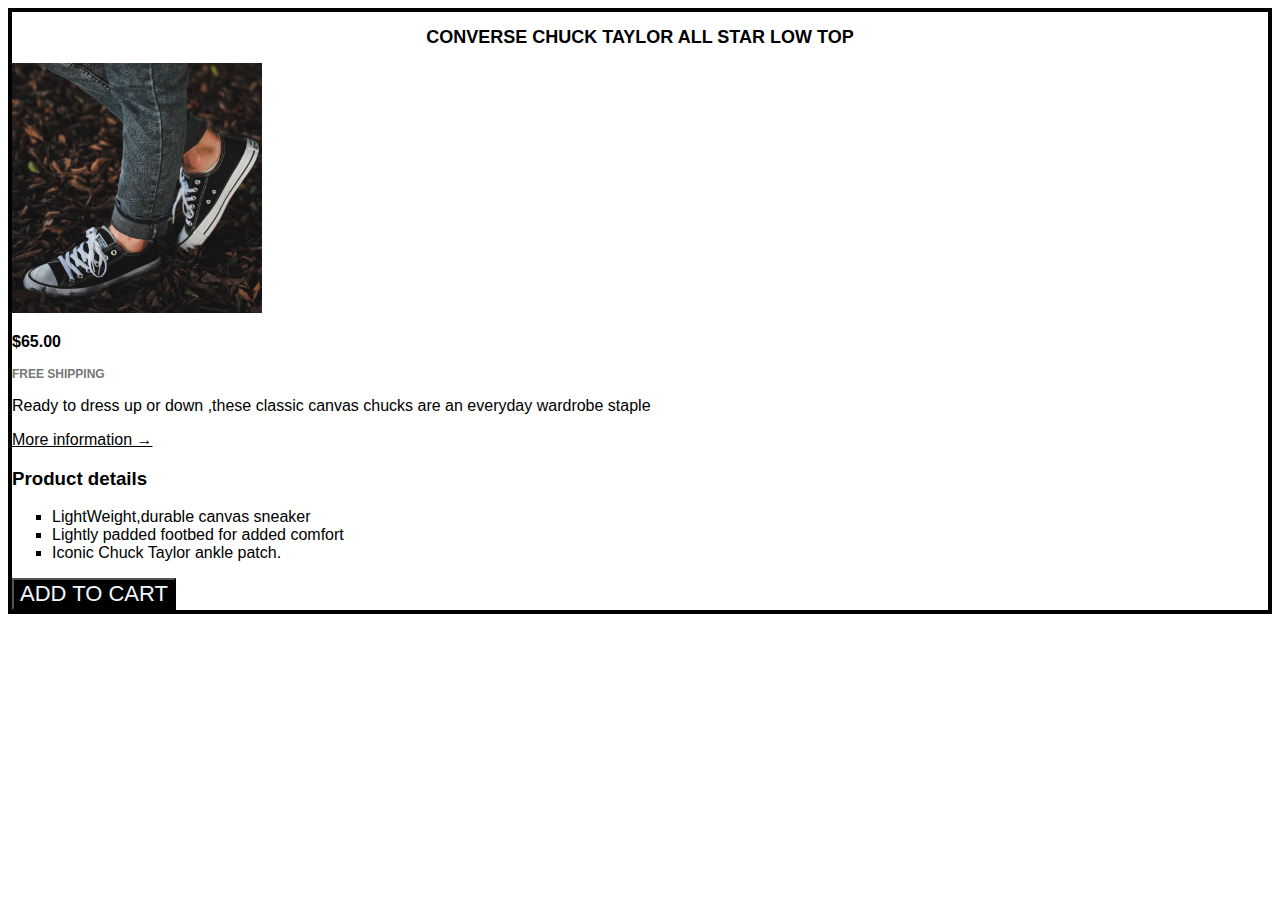
<file: E-commerce(Basic)/index.html>
<!DOCTYPE html>
<html>
    <head>
        <title>Elegixz</title>
        <link href="style.css" rel="stylesheet">

    </head>
    <body>
        <h2 class="Product-tittle">Converse Chuck Taylor All Star Low Top</h2>
        <img src="challenges.jpg" height="250" width="250">
        <p><strong>$65.00</strong></p>
        <p class="ship">Free Shipping</p>
        <p>
            Ready to dress up or down ,these classic canvas chucks are an everyday wardrobe staple
        </p>
        <a href="#">More information &rarr; </a>
        <h3>Product details</h3>
        <ul>
            <li>
                LightWeight,durable canvas sneaker
            </li>
            <li>
                Lightly padded footbed for added comfort
            </li>
            <li>
                Iconic Chuck Taylor ankle patch.
            </li>
        </ul>
        <button>Add to cart</button>
    </body>
</html>
</file>
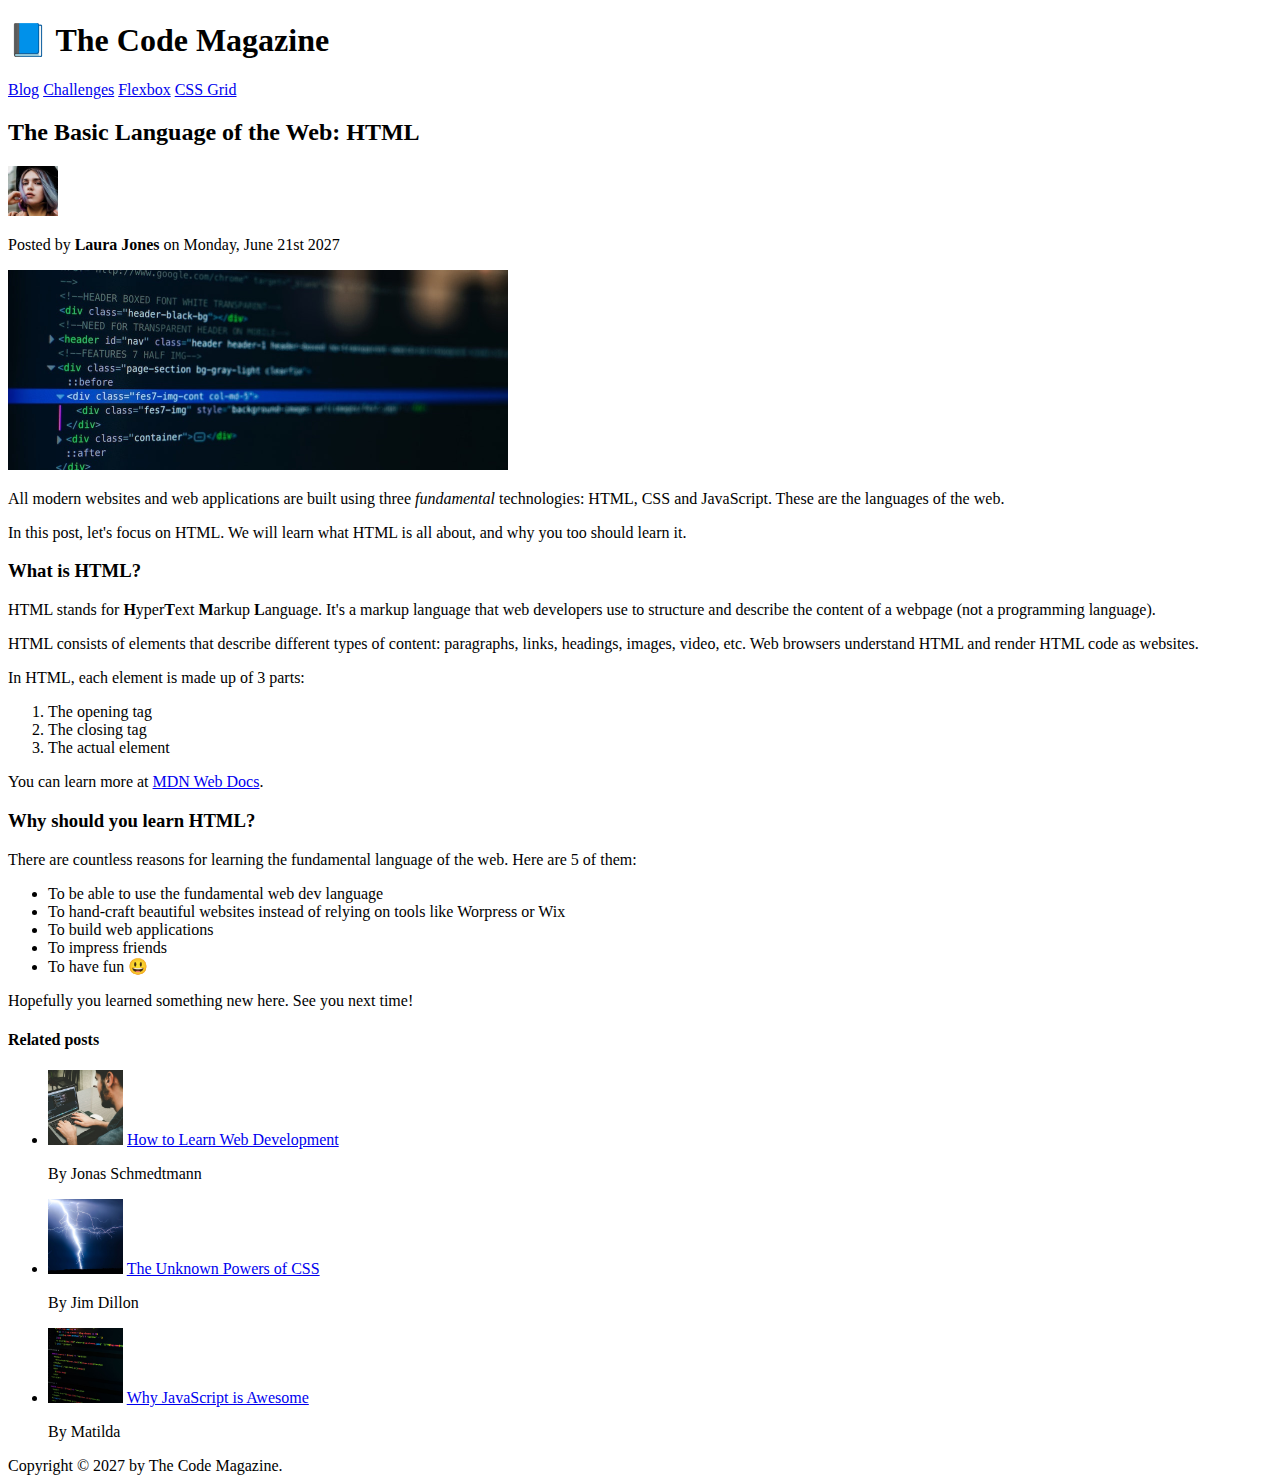
<file: HTML_Web_Site(Basic)/index.html>
<!DOCTYPE html>
<html lang="en">
  <head>
    <meta charset="UTF-8" />
    <title>The Basic Language of the Web: HTML</title>
  </head>

  <body>
    <!--
    <h1>The Basic Language of the Web: HTML</h1>
    <h2>The Basic Language of the Web: HTML</h2>
    <h3>The Basic Language of the Web: HTML</h3>
    <h4>The Basic Language of the Web: HTML</h4>
    <h5>The Basic Language of the Web: HTML</h5>
    <h6>The Basic Language of the Web: HTML</h6>
    -->

    <header>
      <h1>📘 The Code Magazine</h1>

      <nav>
        <a href="blog.html">Blog</a>
        <a href="#">Challenges</a>
        <a href="#">Flexbox</a>
        <a href="#">CSS Grid</a>
      </nav>
    </header>

    <article>
      <header>
        <h2>The Basic Language of the Web: HTML</h2>

        <img
          src="img/laura-jones.jpg"
          alt="Headshot of Laura Jones"
          height="50"
          width="50"
        />

        <p>Posted by <strong>Laura Jones</strong> on Monday, June 21st 2027</p>

        <img
          src="img/post-img.jpg"
          alt="HTML code on a screen"
          width="500"
          height="200"
        />
      </header>

      <p>
        All modern websites and web applications are built using three
        <em>fundamental</em>
        technologies: HTML, CSS and JavaScript. These are the languages of the
        web.
      </p>

      <p>
        In this post, let's focus on HTML. We will learn what HTML is all about,
        and why you too should learn it.
      </p>

      <h3>What is HTML?</h3>
      <p>
        HTML stands for <strong>H</strong>yper<strong>T</strong>ext
        <strong>M</strong>arkup <strong>L</strong>anguage. It's a markup
        language that web developers use to structure and describe the content
        of a webpage (not a programming language).
      </p>
      <p>
        HTML consists of elements that describe different types of content:
        paragraphs, links, headings, images, video, etc. Web browsers understand
        HTML and render HTML code as websites.
      </p>
      <p>In HTML, each element is made up of 3 parts:</p>

      <ol>
        <li>The opening tag</li>
        <li>The closing tag</li>
        <li>The actual element</li>
      </ol>

      <p>
        You can learn more at
        <a
          href="https://developer.mozilla.org/en-US/docs/Web/HTML"
          target="_blank"
          >MDN Web Docs</a
        >.
      </p>

      <h3>Why should you learn HTML?</h3>

      <p>
        There are countless reasons for learning the fundamental language of the
        web. Here are 5 of them:
      </p>

      <ul>
        <li>To be able to use the fundamental web dev language</li>
        <li>
          To hand-craft beautiful websites instead of relying on tools like
          Worpress or Wix
        </li>
        <li>To build web applications</li>
        <li>To impress friends</li>
        <li>To have fun 😃</li>
      </ul>

      <p>Hopefully you learned something new here. See you next time!</p>
    </article>

    <aside>
      <h4>Related posts</h4>

      <ul>
        <li>
          <img
            src="img/related-1.jpg"
            alt="Person programming"
            width="75"
            width="75"
          />
          <a href="#">How to Learn Web Development</a>
          <p>By Jonas Schmedtmann</p>
        </li>
        <li>
          <img src="img/related-2.jpg" alt="Lightning" width="75" heigth="75" />
          <a href="#">The Unknown Powers of CSS</a>
          <p>By Jim Dillon</p>
        </li>
        <li>
          <img
            src="img/related-3.jpg"
            alt="JavaScript code on a screen"
            width="75"
            height="75"
          />
          <a href="#">Why JavaScript is Awesome</a>
          <p>By Matilda</p>
        </li>
      </ul>
    </aside>

    <footer>Copyright &copy; 2027 by The Code Magazine.</footer>
  </body>
</html>
</file>
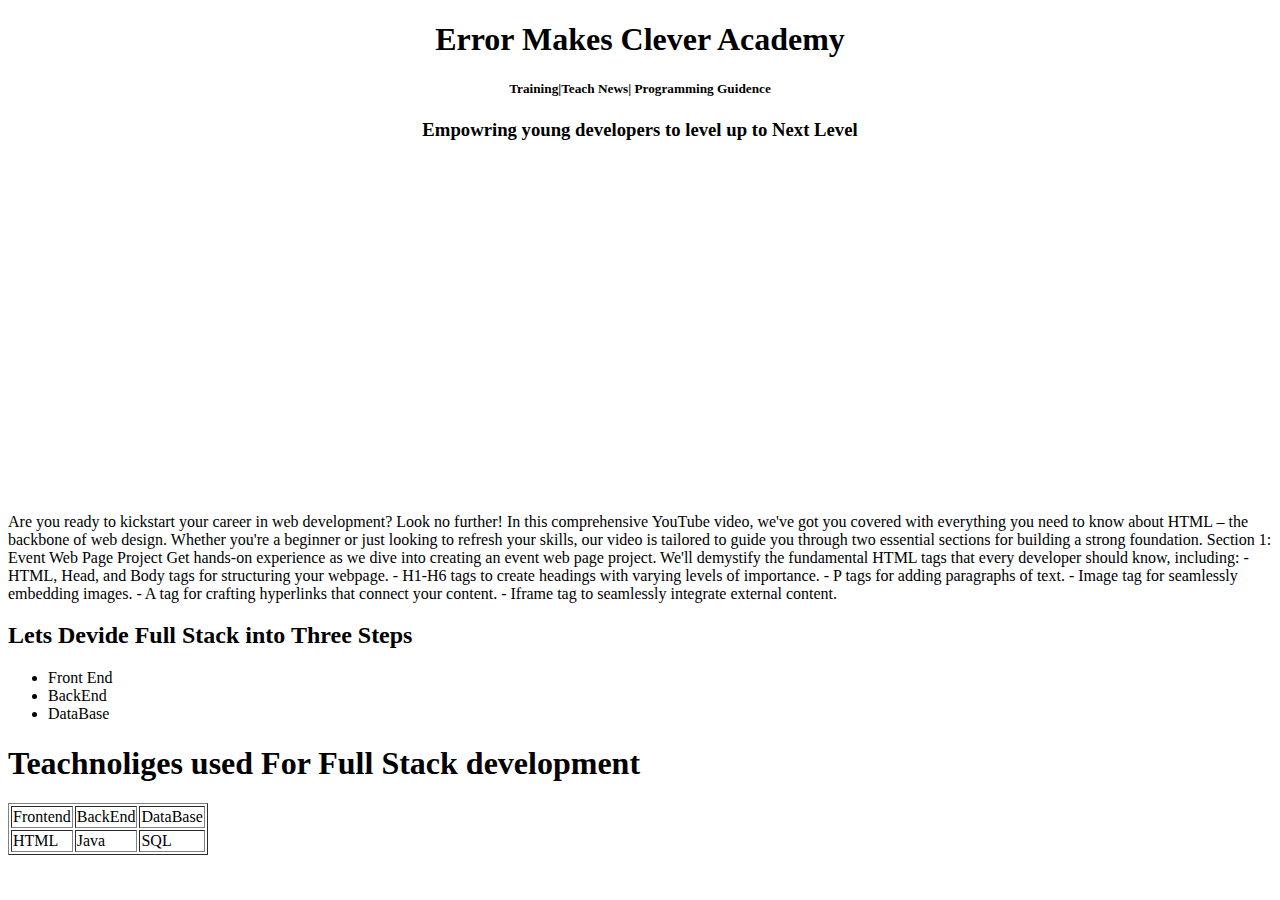
<file: EMC Web Page HTML Project/starter/index.html>
<!DOCTYPE html>
<html lang="en">
<head>
    
    <title>EMC</title>
</head>
<body>
    <center>
    <h1>Error Makes Clever Academy</h1>
    <h5>Training|Teach News| Programming Guidence</h5>
       <h3>Empowring young developers to level up to Next Level</h3>
       <br>
       <iframe width="560" height="315" src="https://www.youtube.com/embed/FYErehuSuuw?si=HaG9xPHkWtI9lCNW" title="YouTube video player" frameborder="0" allow="accelerometer; autoplay; clipboard-write; encrypted-media; gyroscope; picture-in-picture; web-share" referrerpolicy="strict-origin-when-cross-origin" allowfullscreen></iframe>

</center>
<p>
    Are you ready to kickstart your career in web development? Look no further! In this comprehensive YouTube video, we've got you covered with everything you need to know about HTML – the backbone of web design. Whether you're a beginner or just looking to refresh your skills, our video is tailored to guide you through two essential sections for building a strong foundation.
    
    Section 1: Event Web Page Project
    Get hands-on experience as we dive into creating an event web page project. We'll demystify the fundamental HTML tags that every developer should know, including:
    - HTML, Head, and Body tags for structuring your webpage.
    - H1-H6 tags to create headings with varying levels of importance.
    - P tags for adding paragraphs of text.
    - Image tag for seamlessly embedding images.
    - A tag for crafting hyperlinks that connect your content.
    - Iframe tag to seamlessly integrate external content.</p>
    <h2>Lets Devide Full Stack into Three Steps</h1>
        <ul>
            <li>Front End</li>
            <li>BackEnd</li>
            <li>DataBase</li>
        </ul>
<h1>

    Teachnoliges used For Full Stack development </h1>

    <table border="1">
        <tr>
            <td>Frontend</td> <td>BackEnd</td> <td> DataBase</td>
        </tr>
        <tr>
            <td>HTML</td> <td>Java</td> <td>SQL</td>
        </tr>
    </table>
    
</body>
</html>
</file>
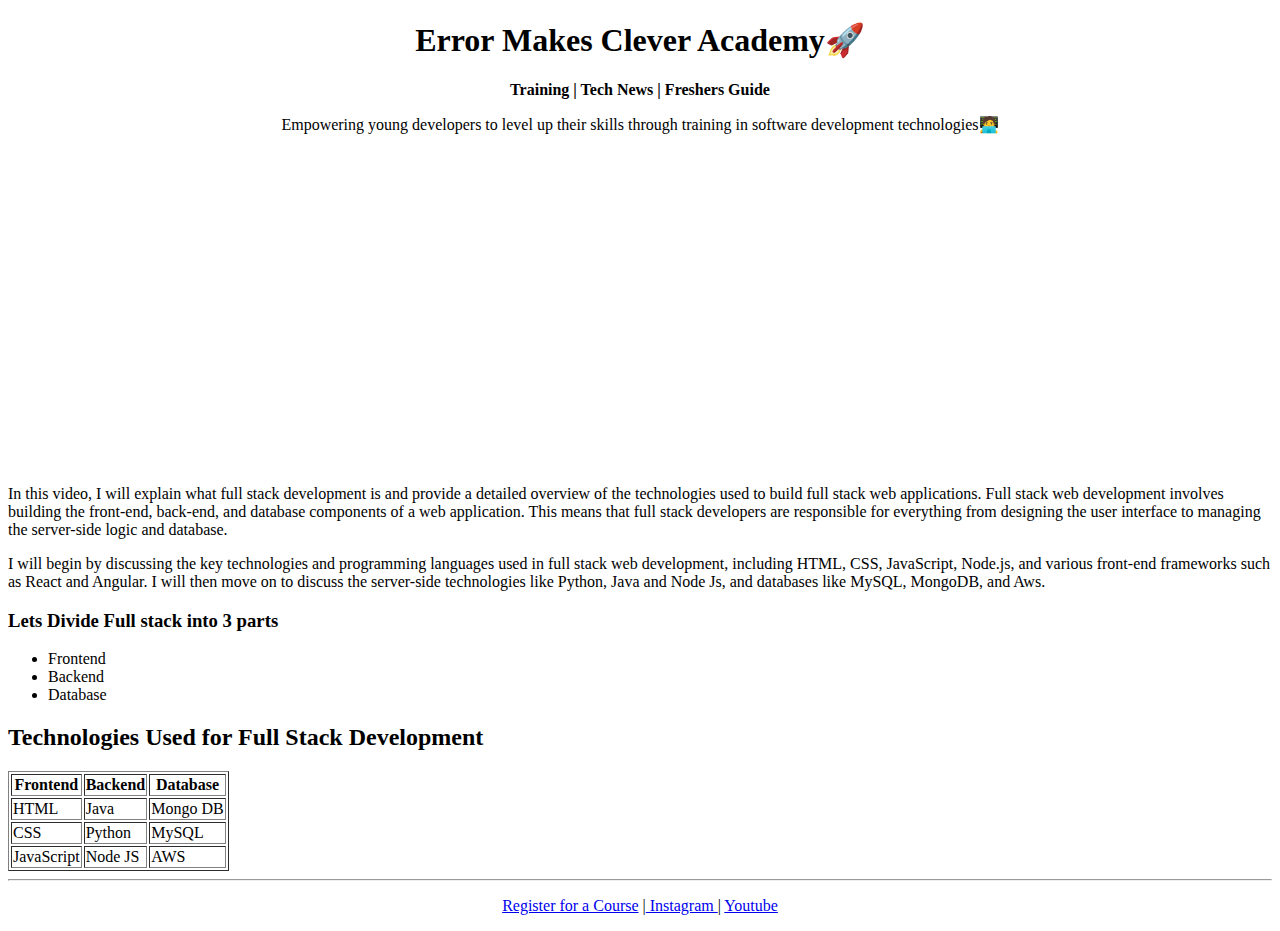
<file: EMC Web Page HTML Project/final/findex.html>
<!DOCTYPE html>
<html>
<head>
      <!--Step 1: Add Title and Title icon-->
      <title>EMC</title>
      <link rel="icon" href="emc.png">
</head>
<body>
    <!--Step 2: Add Heading Tag and Paragraph Tag-->
    <center>
    <h1>Error Makes Clever Academy🚀</h1>
    <p><b>Training | Tech News | Freshers Guide</b></p>
    <p>Empowering young developers to level up their skills through training in software development technologies🧑‍💻</p>
    </center>

    <!--Step 3: Copy Link from youtube-->
    <center>
		<iframe width="560" height="315" src="https://www.youtube.com/embed/5QzzeYHApV0" title="YouTube video player" frameborder="0" allow="accelerometer; autoplay; clipboard-write; encrypted-media; gyroscope; picture-in-picture; web-share" allowfullscreen></iframe>
</center>

    <!--Step 4: Create two Paragraphs-->
    <p>In this video, I will explain what full stack development is and provide a detailed overview of the technologies 
        used to build full stack web applications. Full stack web development involves building the front-end, back-end, and database components of a web application. 
        This means that full stack developers are responsible for everything from designing the user interface to managing the server-side logic and database.</p>

    <p> I will begin by discussing the key technologies and programming languages used in full stack web development, including HTML, CSS, JavaScript, Node.js, and various front-end frameworks 
        such as React and Angular. I will then move on to discuss the server-side technologies like Python, Java and Node Js, and databases like MySQL, MongoDB, and Aws.</p>

    <!--Step 5: Create Heading Tag and List-->
    <h3>Lets Divide Full stack into 3 parts</h3>
		<ul>
			<li>Frontend</li>
			<li>Backend</li>
			<li>Database</li>
		</ul>

    <!--Step 6: Create Heading Tag with Table-->
    <h2>Technologies Used for Full Stack Development</h2>
		<table border="1">
			<tr>
				<th>Frontend</th> <th> Backend </th> <th> Database</th>
			</tr>
			<tr>
				<td>HTML</td> <td> Java</td> <td> Mongo DB</td>
			</tr>
			<tr>
				<td>CSS</td> <td> Python</td> <td> MySQL</td>
			</tr>
			<tr>
				<td>JavaScript</td> <td> Node JS</td> <td> AWS</td>
			</tr>
		</table>

    <!--Step 7 Create a line-->
    <hr>

    <!--Step 8 Create a P tag
    inside p tag create 3 Anchor tag
    -->
    <center>
    <p> 
        <a href="fregister.html">Register for a Course</a> |<a href="https://www.instagram.com/errormakesclever/"> Instagram </a> | <a href="https://www.youtube.com/@ErrorMakesClever">Youtube</a> 
    </p>
    </center>

    <!--Step 9 Create register.html page-->

    </body>
</html>
</file>
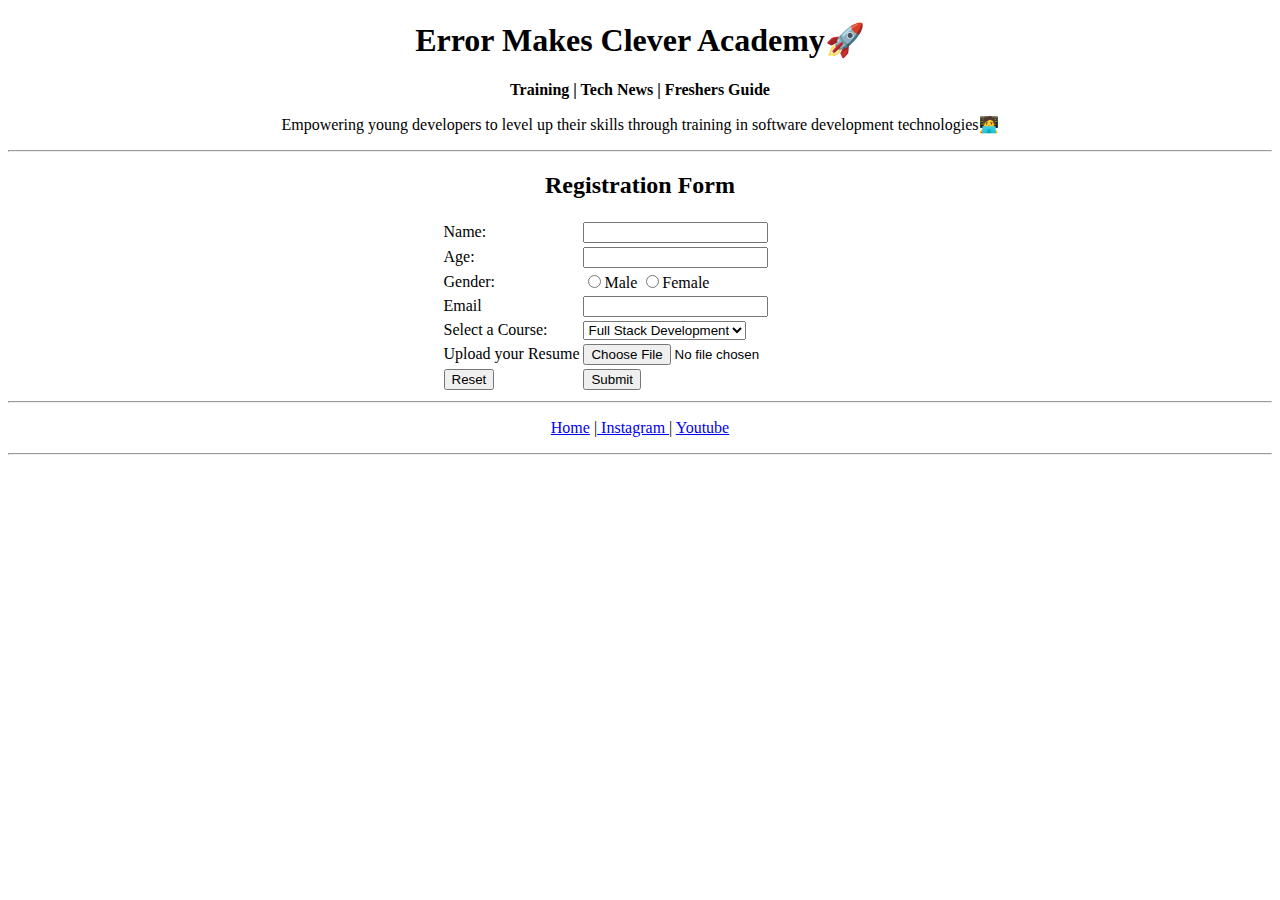
<file: EMC Web Page HTML Project/final/fregister.html>
<!--Step 10 Create a boilerplate with same
title and icon-->
<!DOCTYPE html>
<html>
<head>
      <title>EMC</title>
      <link rel="icon" href="emc.png">
</head> 
    <body>
        <!--Step 11 Copy Paste the previous title-->
        <center>
        <h1>Error Makes Clever Academy🚀</h1>
	<p><b>Training | Tech News | Freshers Guide</b></p>
	<p>Empowering young developers to level up their skills through training in software development technologies🧑‍💻</p>
        </center>

        <center>
        <!--Step 12 Create a line-->
        <hr>
        <!--Step 13 Create a form using table-->
        <h2>Registration Form</h2>
        <form>
			<table>
				<tr>
					<td>Name:</td>
					<td><input type="text"></td>
				</tr>
				<tr>
					<td>Age:</td>
					<td><input type="number"></td>
				</tr>
				<tr>
					<td>Gender:</td>
					<td>
						<input type="radio">Male
						<input type="radio">Female
					</td>
				</tr>
				<tr>
					<td>Email</td>
					<td><input type="email"></td>
				</tr>
				<tr>
					<td>Select a Course:</td>
					<td>
						<select>
							<option>Full Stack Development</option>
							<option>Java Programming</option>
							<option>Python</option>
							<option>Data Analyst</option>
						</select>
					</td>
				</tr>
				<tr>
					<td>Upload your Resume</td>
					<td><input type="file"></td>
				</tr>
				<tr>
					<td><input type="reset"></td>
					<td><input type="submit"></td>
				</tr>
			</table>
		</form>

        <!--Step 14 Create a line-->
        <hr>
        <p> 
			<a href="findex.html">Home</a> |<a href="https://www.instagram.com/errormakesclever/"> Instagram </a> | <a href="https://www.youtube.com/@ErrorMakesClever">Youtube</a> 
		</p>
		<hr>

    
        </center>
    </body>
</html>
</file>
<file: E-commerce(Basic)/style.css>
*{
    font-family:sans-serif;
}
/* Product */

.Product-tittle{

    text-align:center;
    text-transform: uppercase;
    font-family: sans-serif;
    font-size: 18px;
}
body{
    border:4px solid black;
}
button{
background-color: black;
color: aliceblue;
text-transform: uppercase;
font-size:22px;
}
button:hover{
    background-color:white;
    color:black;
    
}
a:link{
    color: black;
}
a:hover{
    text-decoration: none;
}
.ship{
    text-transform: uppercase;
    font-weight: bold;
    color:#777;
    font-size:12px;

}
ul{
    list-style:square;

}
</file>
